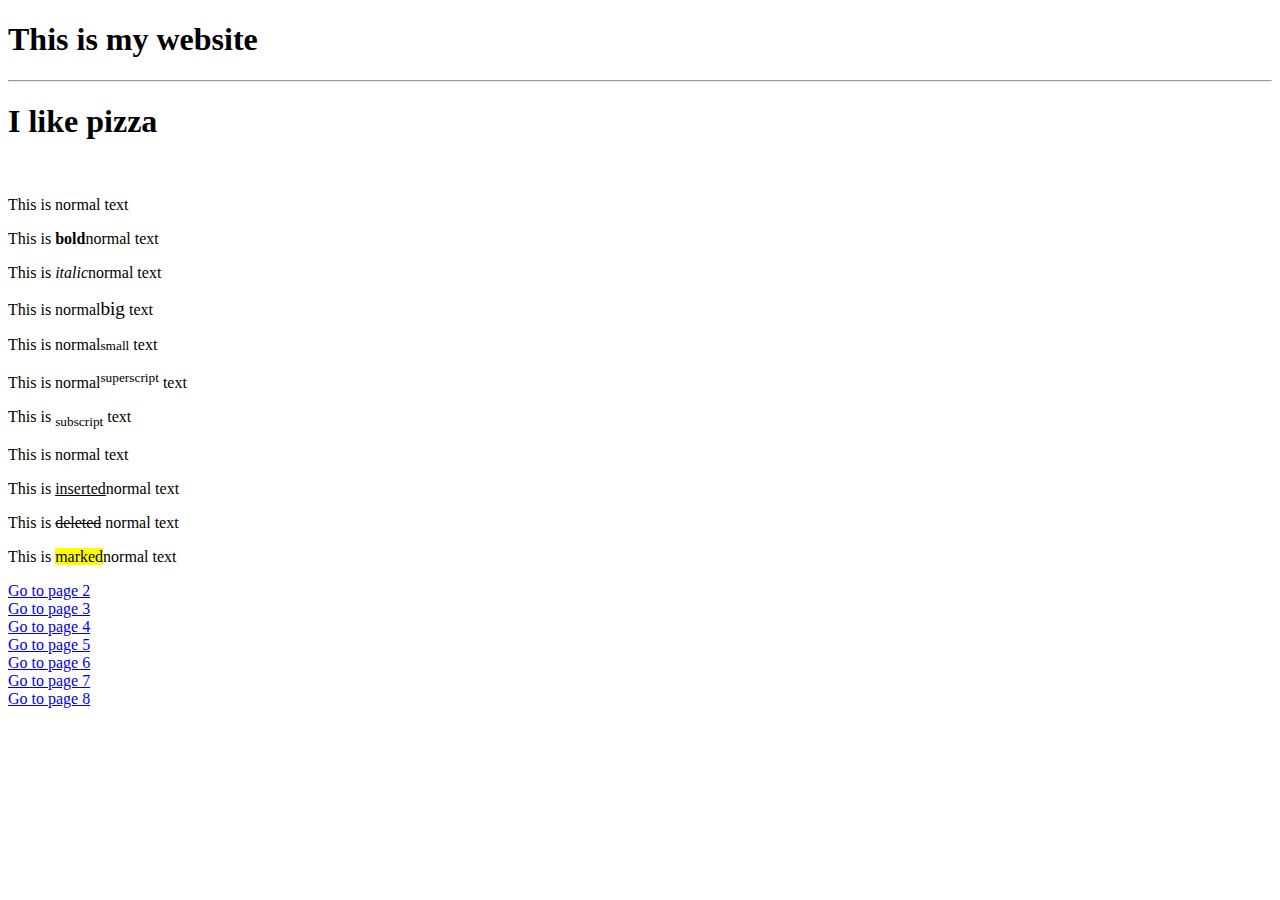
<file: index.html>
<!DOCTYPE HTML>

<html>

<head>
    <title>
        My first html website
    </title>
    <link href="https://fonts.googleapis.com/css2?family=Press+Start+2P&display=swap" rel="stylesheet">
</head>
<body >
    <!--this training for mulah intake assessment-->
    <h1> This is my website</h1>
    <hr>
    <h1>I like pizza </h1>
    <br>
    <p>This is normal text</p>
    <p>This is <b>bold</b>normal text</p>
    <p>This is <i>italic</i>normal text</p>
    <p>This is normal<big>big</big> text</p>
    <p>This is normal<small>small</small> text</p>
    <p>This is normal<sup>superscript</sup> text</p>
    <p>This is <sub>subscript</sub> text</p>
    <p>This is normal text</p>
    <p>This is <ins>inserted</ins>normal text</p>
    <p>This is <del>deleted</del> normal text</p>
    <p>This is <mark>marked</mark>normal text</p>
    <a href = "page2.html" target=_blank title="this take you to page 2(add pictures)">
        Go to page 2
    </a>
    <br>
    <a href = "page3.html" target=_blank title="this take you to page 3(add list)">
        Go to page 3
    </a>
    <br>
    <a href = "page4.html" target=_blank title="this take you to page 4(add table)">
        Go to page 4
    </a>
    <br>
    <a href = "page5.html" target=_blank title="this take you to page 5(for color)">
        Go to page 5
    </a>
    <br>
    <a href = "page6.html" target=_blank title="this take you to page 6(for span and div plus meta tags)">
        Go to page 6
    </a>
    <br>
    <a href = "page7.html" target=_blank title="this take you to page 7(for forms)">
        Go to page 7
    </a>

    <br>
    <a href = "page8.html" target=_blank title="this take you to page 8(css start)">
        Go to page 8
    </a>
</body>

</html>
</file>
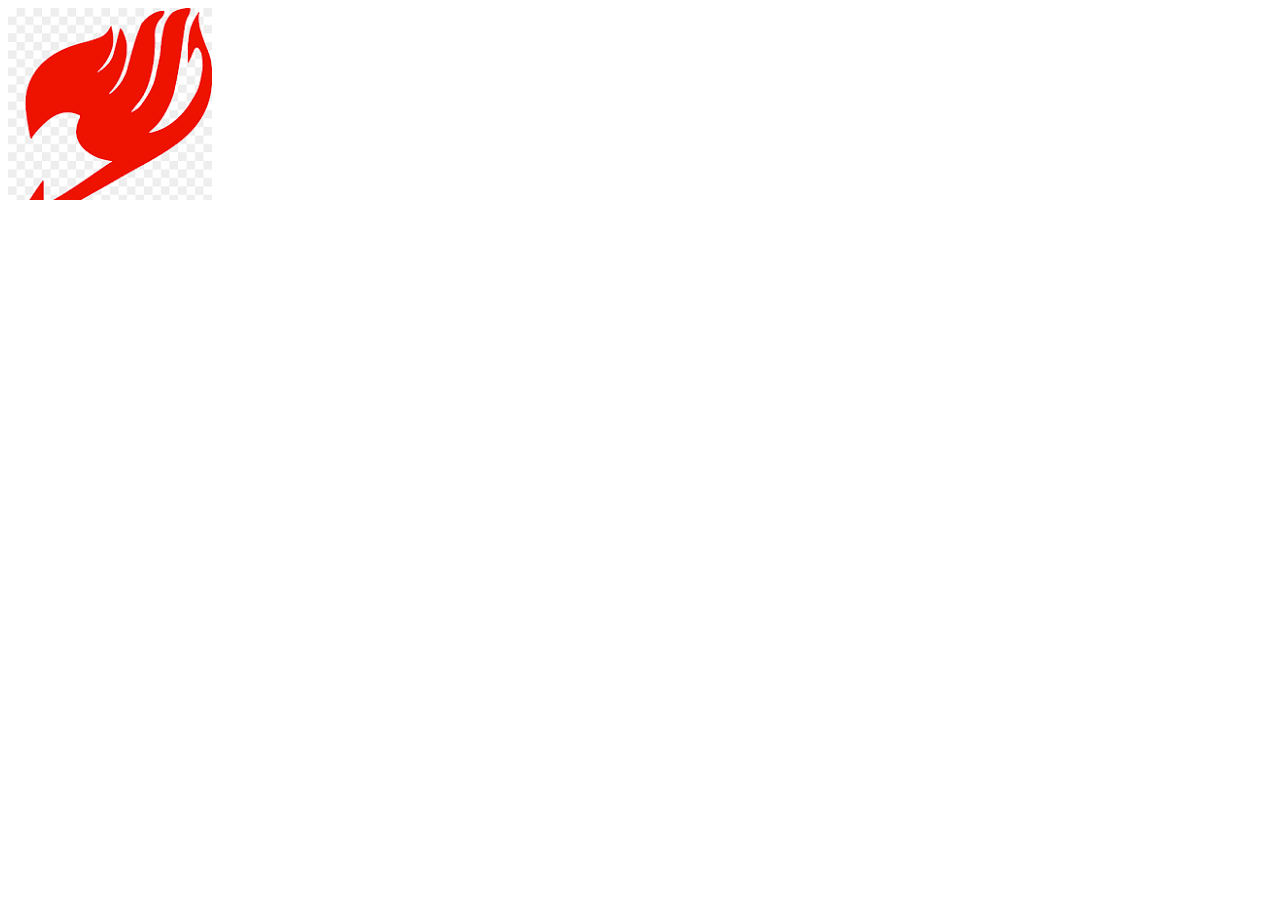
<file: page2.html>
<!DOCTYPE html>
<html lang="en">
<head>
    <meta charset="UTF-8">
    <meta name="viewport" content="width=device-width, initial-scale=1.0">
    <title>Document</title>
</head>
<body>
    <img src="/picture/download.png">
</body>
</html>
</file>
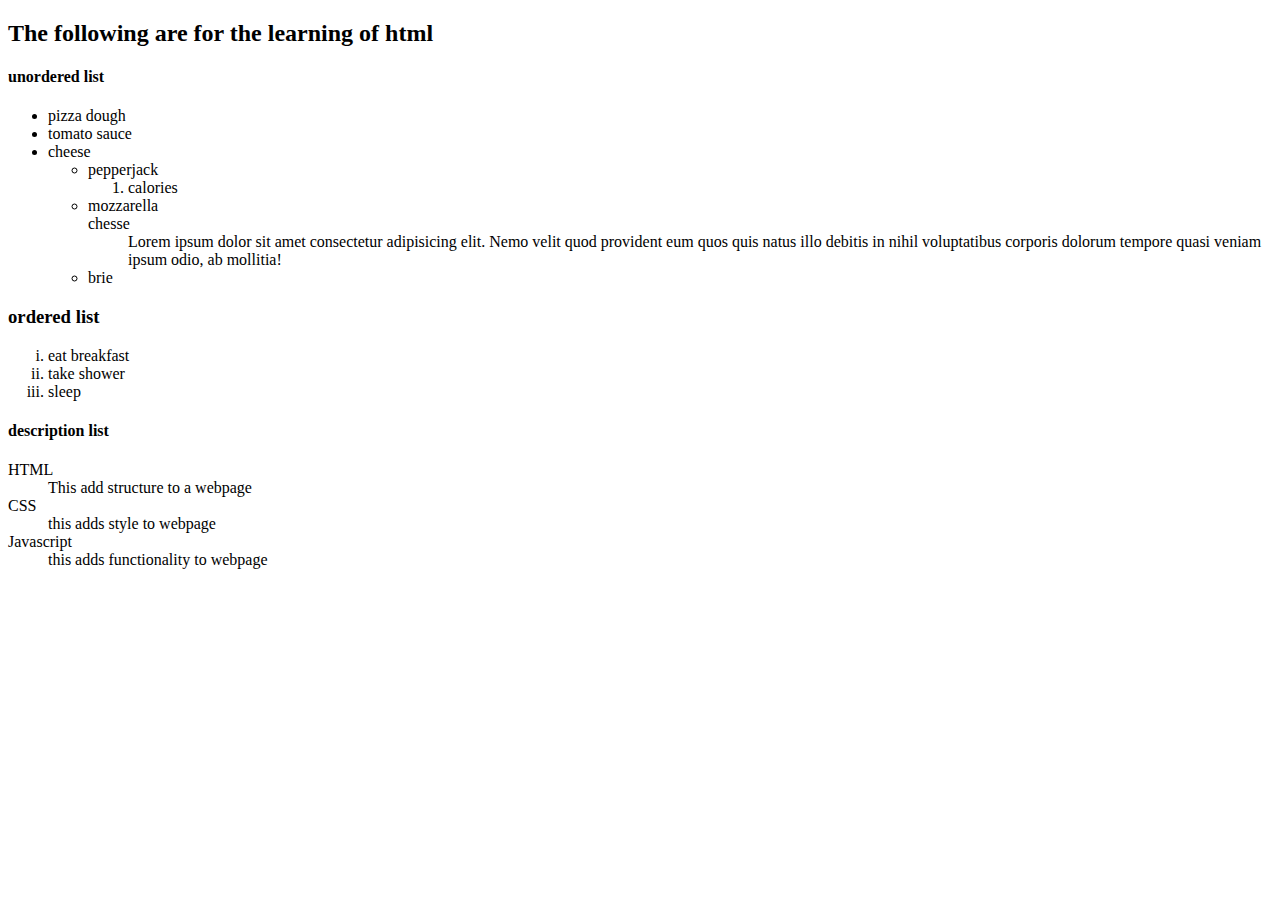
<file: page3.html>
<!DOCTYPE html>
<html lang="en">
<head>
    <meta charset="UTF-8">
    <meta name="viewport" content="width=device-width, initial-scale=1.0">
    <title>Document</title>
</head>
<body>
    <h2>The following are for the learning of html</h2>
    <h4>unordered list</h4>
    <ul>
        <li>pizza dough</li>
        <li>tomato sauce</li>
        <li>cheese
            <ul>
                <li>pepperjack</li>
                <ol>
                    <li>calories</li>
                </ol>
                <li>mozzarella</li>
                <dt>chesse</dt>
                <dd>Lorem ipsum dolor sit amet consectetur adipisicing elit. Nemo velit quod provident eum quos quis natus illo debitis in nihil voluptatibus corporis dolorum tempore quasi veniam ipsum odio, ab mollitia!</dd>
                <li>brie</li>
            </ul>
        </li>
    </ul>

    <h3>ordered list</h3>
    <ol type="i">
        <li>eat breakfast</li>
        <li>take shower</li>
        <li>sleep</li>
    </ol>

    <h4>description list</h4>
    <dl>
        <dt>HTML</dt>
        <dd>This add structure to a webpage</dd>
        <dt>CSS</dt>
        <dd>this adds style to webpage</dd>
        <dt>Javascript</dt>
        <dd>this adds functionality to webpage</dd>
    </dl>
</body>
</html>
</file>
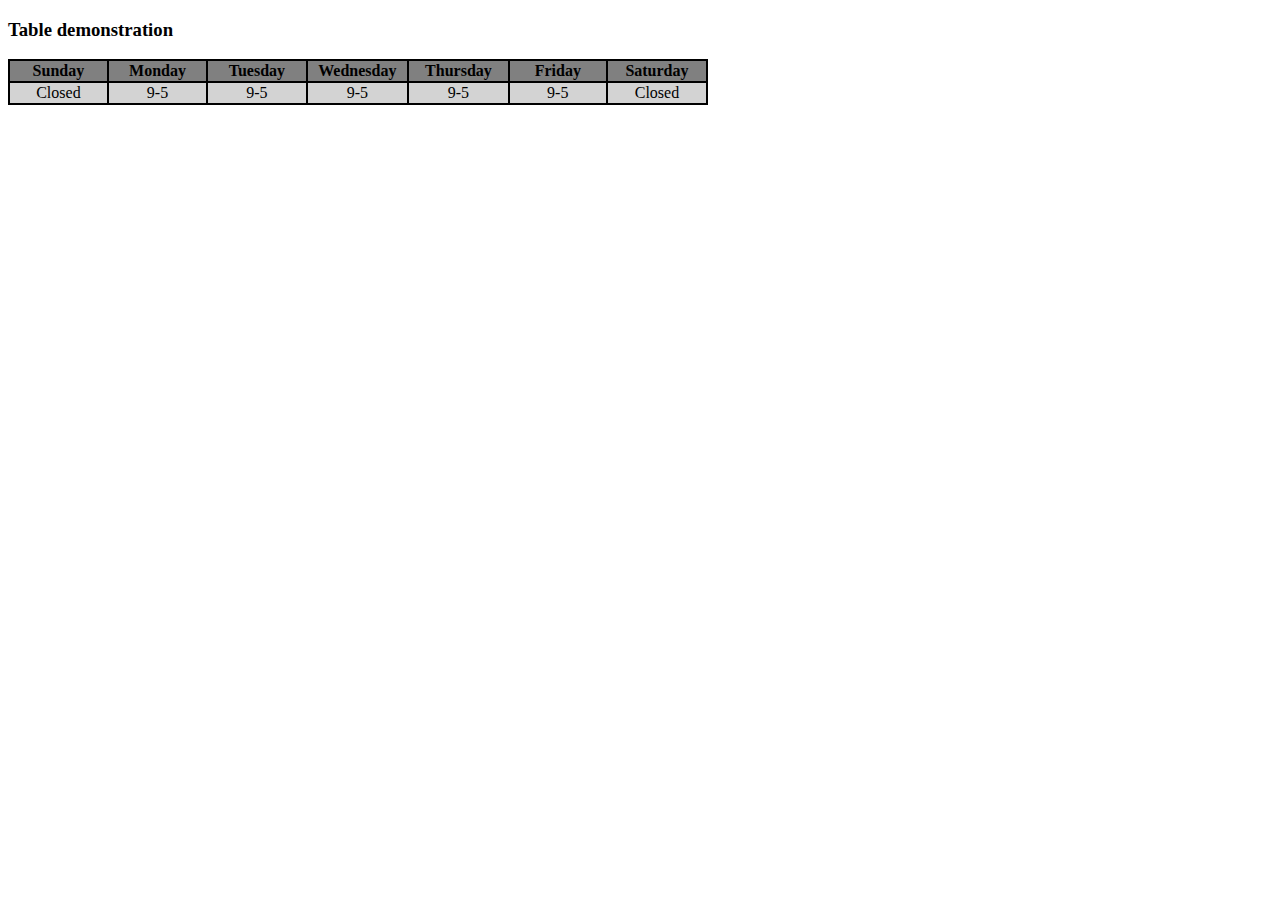
<file: page4.html>
<!DOCTYPE html>
<html lang="en">
<head>
    <meta charset="UTF-8">
    <meta name="viewport" content="width=device-width, initial-scale=1.0">
    <title>Document</title>
</head>
<body>
    <h3>Table demonstration</h3>
    <table bgcolor="black" width="700">
        <tr bgcolor="grey">
            <th width="100">Sunday</th>
            <th width="100">Monday</th>
            <th width="100">Tuesday</th>
            <th width="100">Wednesday</th>
            <th width="100">Thursday</th>
            <th width="100">Friday</th>
            <th width="100">Saturday</th>
        </tr>
        <tr bgcolor="lightgrey" align="center">
            <td>Closed</td>
            <td>9-5</td>
            <td>9-5</td>
            <td>9-5</td>
            <td>9-5</td>
            <td>9-5</td>
            <td>Closed</td>
        </tr>
    </table>
</body>
</html>
</file>
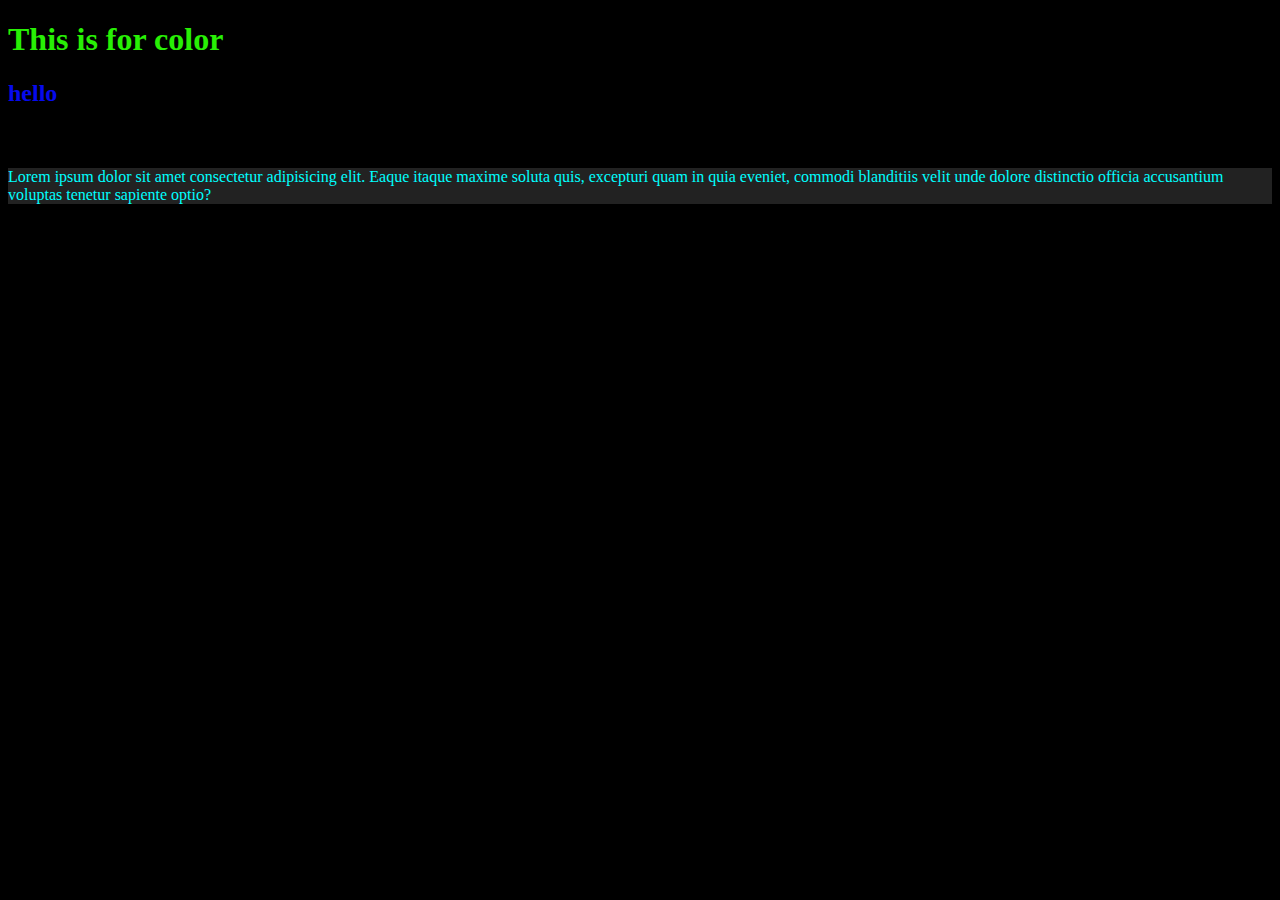
<file: page5.html>
<!DOCTYPE html>
<html lang="en">
<head>
    <meta charset="UTF-8">
    <meta name="viewport" content="width=device-width, initial-scale=1.0">
    <title>Document</title>
</head>
<body style="background-color: black;">
    <h1 style="color: #28f005;">This is for color</h1>
    <h2 style="color: rgb(6, 10, 237);">hello</h2>
    <h3>hihehehehe</h3>
    <p style="background-color: #222222; color: aqua;">
        Lorem ipsum dolor sit amet consectetur adipisicing elit. 
        Eaque itaque maxime soluta quis, excepturi quam in quia eveniet, 
        commodi blanditiis velit unde dolore distinctio officia 
        accusantium voluptas tenetur sapiente optio?
    </p>
</body>
</html>
</file>
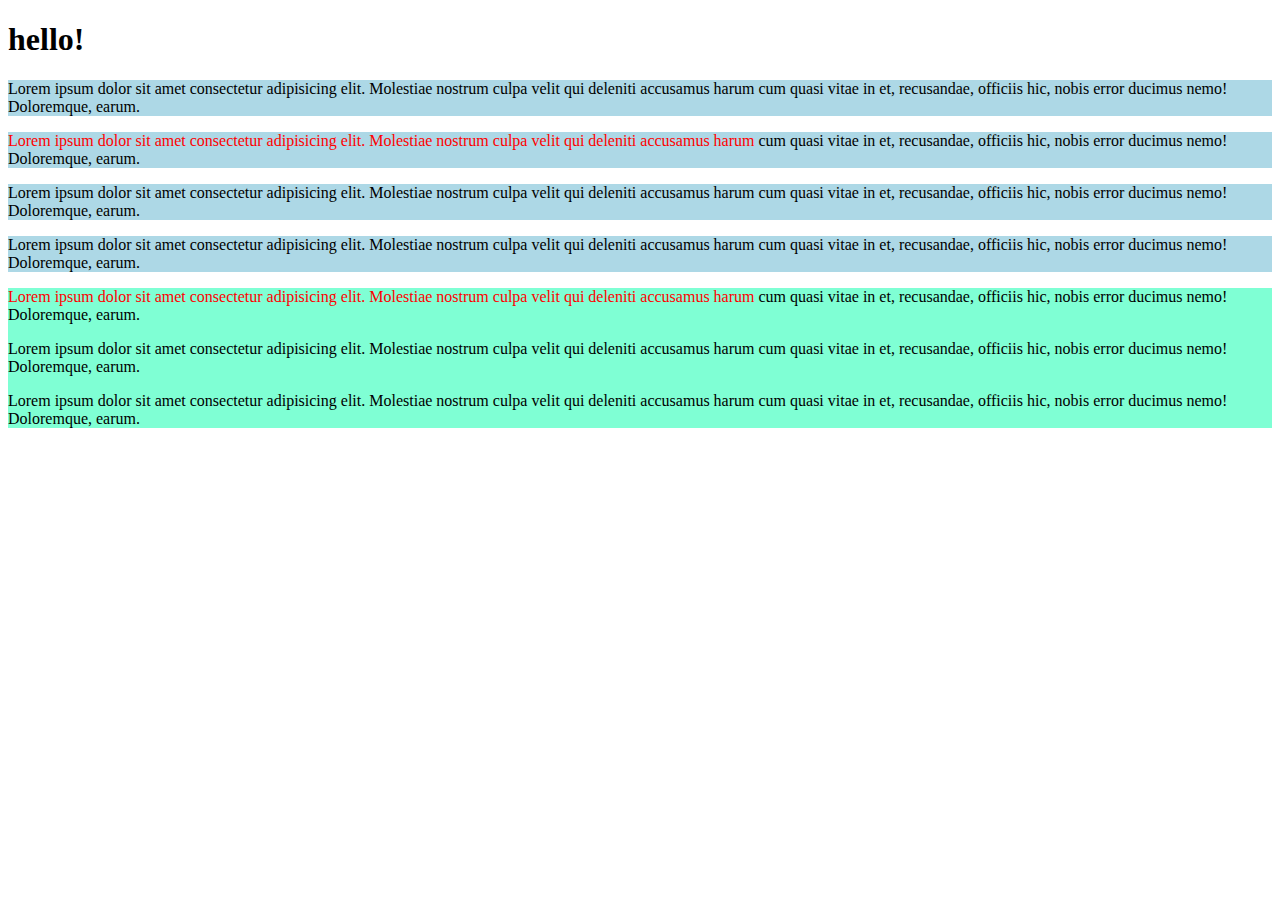
<file: page6.html>
<!DOCTYPE html>
<html lang="en">
<head>
    <meta charset="UTF-8">
    <meta name="viewport" content="width=device-width, initial-scale=1.0">
    <title>Document</title>
    <meta name="description" content="this is for the learning of meta tags">
    <meta name="keywords" content="HTML, tutorial, beginners">
    <meta name="author" content=" Ng wei jie">
    <meta name="viewport" content="width= device-width , initial-scale=1.0">
    <meta http-equiv="refresh" content="4">
</head>
<body>
    <!--span = adds markup to text or portion of a doc-->
    <!--div = defines a division of a documents-->
    <h1>hello!</h1>
    <p style="background-color: lightblue;">Lorem ipsum dolor sit amet consectetur adipisicing elit. 
        Molestiae nostrum culpa velit qui deleniti accusamus harum 
        cum quasi vitae in et, recusandae, officiis hic,
         nobis error ducimus nemo! Doloremque, earum.
    </p>
    <p style="background-color: lightblue;"><span style=" color: red;">Lorem ipsum dolor sit amet consectetur adipisicing elit. 
        Molestiae nostrum culpa velit qui deleniti accusamus harum </span>
        cum quasi vitae in et, recusandae, officiis hic,
         nobis error ducimus nemo! Doloremque, earum.
    </p>
    <p style="background-color: lightblue;">Lorem ipsum dolor sit amet consectetur adipisicing elit. 
        Molestiae nostrum culpa velit qui deleniti accusamus harum 
        cum quasi vitae in et, recusandae, officiis hic,
         nobis error ducimus nemo! Doloremque, earum.
    </p>
    <p style="background-color: lightblue;">Lorem ipsum dolor sit amet consectetur adipisicing elit. 
        Molestiae nostrum culpa velit qui deleniti accusamus harum 
        cum quasi vitae in et, recusandae, officiis hic,
         nobis error ducimus nemo! Doloremque, earum.
    </p>

    <div style="background-color: aquamarine;">
    <p><span style=" color: red;">Lorem ipsum dolor sit amet consectetur adipisicing elit. 
        Molestiae nostrum culpa velit qui deleniti accusamus harum </span>
        cum quasi vitae in et, recusandae, officiis hic,
         nobis error ducimus nemo! Doloremque, earum.
    </p>
    <p>Lorem ipsum dolor sit amet consectetur adipisicing elit. 
        Molestiae nostrum culpa velit qui deleniti accusamus harum 
        cum quasi vitae in et, recusandae, officiis hic,
         nobis error ducimus nemo! Doloremque, earum.
    </p>
    <p>Lorem ipsum dolor sit amet consectetur adipisicing elit. 
        Molestiae nostrum culpa velit qui deleniti accusamus harum 
        cum quasi vitae in et, recusandae, officiis hic,
         nobis error ducimus nemo! Doloremque, earum.
    </p>
    </div>
</body>
</html>
</file>
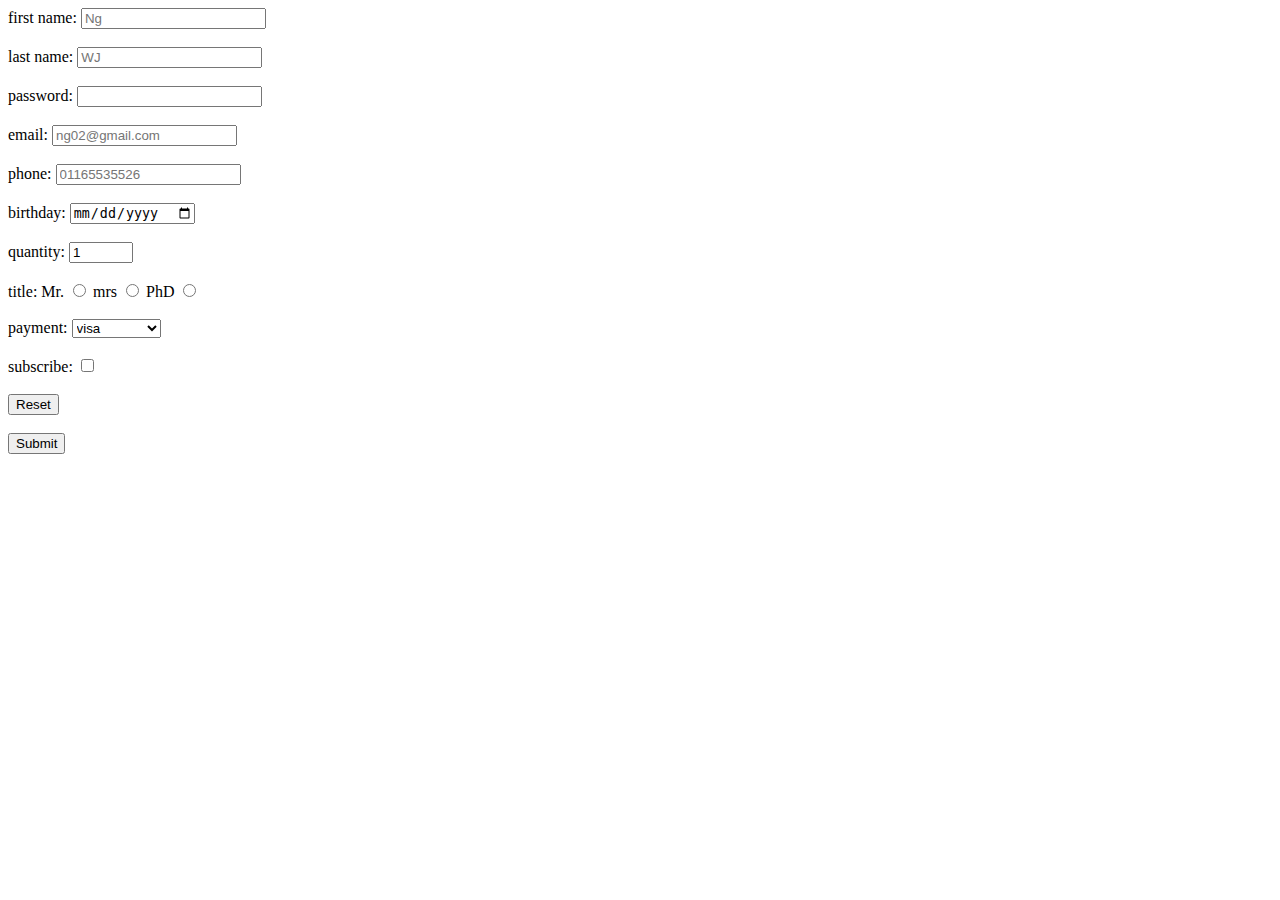
<file: page7.html>
<!DOCTYPE html>
<html lang="en">
<head>
    <meta charset="UTF-8">
    <meta name="viewport" content="width=device-width, initial-scale=1.0">
    <title>Document</title>

    
</head>
<body>
    <form action="action_page.php" method="POST">
        <div>
            <label for="forname">first name:</label>
            <input type="text" id="forname" name="forname" placeholder="Ng" required>
        </div>
        <br>
        <div>
            <label for="lastname">last name:</label>
            <input type="text" id="lastname" name="lastname" placeholder="WJ" required>
        </div>
        
        <br>
        <div>
            <label for = "pass"> password: </label>
            <input type="password" id="pass" name="pass" maxlength="12" required>
        </div>
        <br>
        <div>
            <label for="email">email:</label>
            <input type="email" id="email" name="email" placeholder="ng02@gmail.com">
        </div>
        <br>
        <div>
            <label for="phone">phone:</label>
            <input type="tel" id="phone" name="phone" placeholder="01165535526">
        </div>
        <br>
        <div>
            <label for="bday">birthday:</label>
            <input type="date" id="phone" name="bdate">
        </div>
        <br>
        <div>
            <label for="quantity">quantity:</label>
            <input type="number" id="quantity" name="quantity" min="-99" max="99" value="1" >
        </div>

        <br>
        <div>
            <label for="title">title: </label>
            <label for="Mr. ">Mr. </label>
            <input type="radio" id="Mr. " name="title" value="Mr.">

            <label for="Mrs. ">mrs</label>
            <input type="radio" id="Mrs. " name="title" value="Mrs.">

            <label for="PhD. ">PhD</label>
            <input type="radio" id="PhD. " name="title" value="PhD. ">
        </div>
        <br>

        <div>
            <label for="payment"> payment:</label>
            <select id="payment" name="payment">
                <option value="visa">visa</option>
                <option value="mastercard">mastercard</option>
                <option value="giftcard">giftcard</option>
            </select>
        </div>

        <br>

        <div>
            <label for="subscribe"> subscribe:</label>
            <input type="checkbox" id="subscribe" name="subscribe">
        </div>
        <br>

        <div>
            <input type="reset">
        </div>
        <br>
        <div>
            <input type="submit">
        </div>



    </form>
</body>
</html>
</file>
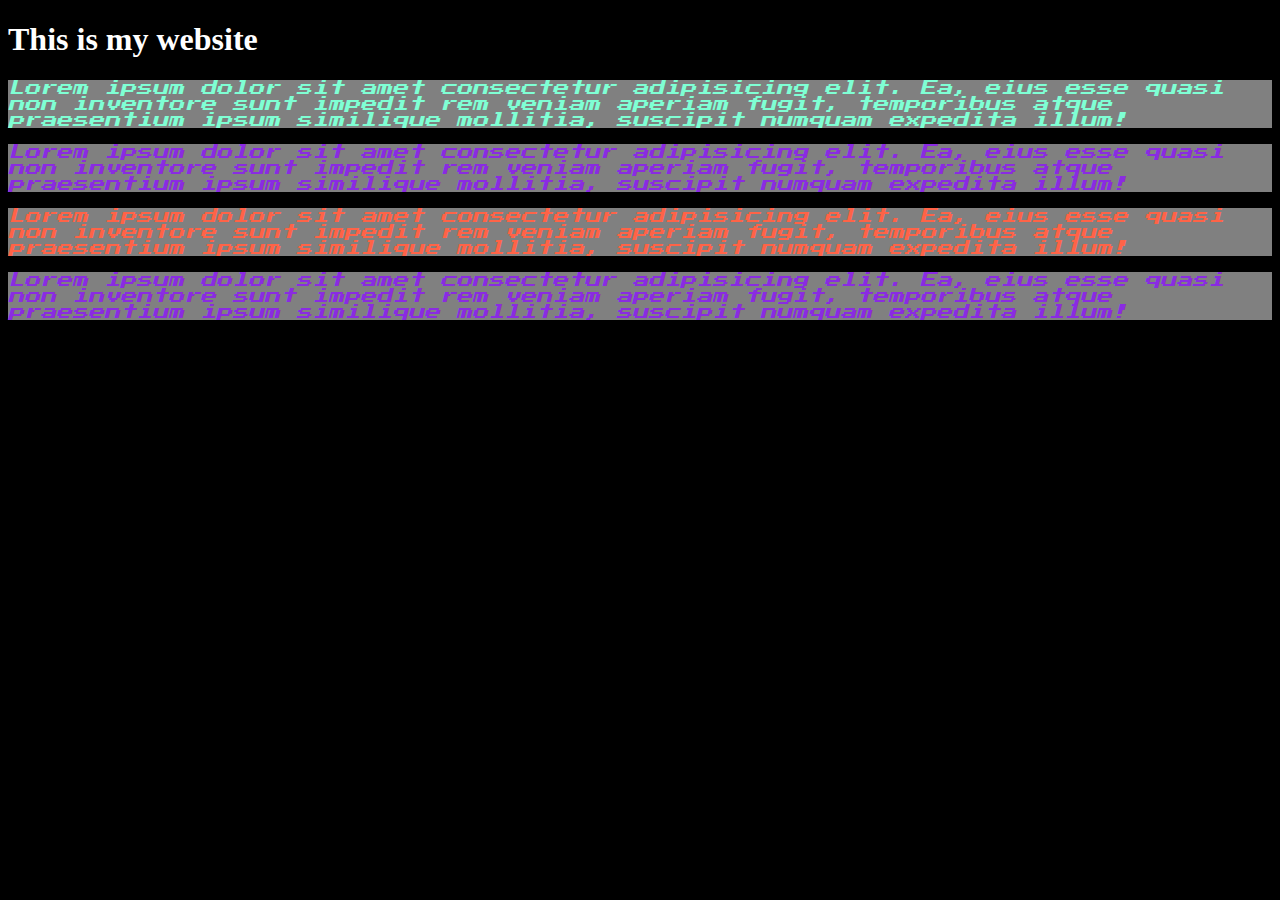
<file: page8.html>
<!DOCTYPE html>
<html lang="en">
<head>
    <meta charset="UTF-8">
    <meta name="viewport" content="width=device-width, initial-scale=1.0">
    <title>Document</title>
    <link rel="stylesheet" href="style.css">
    <link href="https://fonts.googleapis.com/css2?family=Press+Start+2P&display=swap" rel="stylesheet">
</head>
<body>
    
    <h1>This is my website</h1>
    <p id="p1" class="odd">Lorem ipsum dolor sit amet consectetur adipisicing elit. Ea, eius esse quasi non inventore sunt impedit rem veniam aperiam fugit, temporibus atque praesentium ipsum similique mollitia, suscipit numquam expedita illum!</p>
    <p id="p2" class="even">Lorem ipsum dolor sit amet consectetur adipisicing elit. Ea, eius esse quasi non inventore sunt impedit rem veniam aperiam fugit, temporibus atque praesentium ipsum similique mollitia, suscipit numquam expedita illum!</p>
    <p id="p3" class="odd">Lorem ipsum dolor sit amet consectetur adipisicing elit. Ea, eius esse quasi non inventore sunt impedit rem veniam aperiam fugit, temporibus atque praesentium ipsum similique mollitia, suscipit numquam expedita illum!</p>
    <p id="p4" class="even">Lorem ipsum dolor sit amet consectetur adipisicing elit. Ea, eius esse quasi non inventore sunt impedit rem veniam aperiam fugit, temporibus atque praesentium ipsum similique mollitia, suscipit numquam expedita illum!</p>


</body>
</html>
</file>
<file: style.css>
body{
    background-color:black ;
}
h1{
    color: white;
}
p{
    background: gray;
    color: white;
    font-family:"press Start 2P" ,"consolas", sans-serif;
    font-style: italic;
}
#p3{
    color: tomato;
}
.odd{
    color: aquamarine;
    font-family: "consolas" sans-serif;
}

.even{
    color: blueviolet;
}
</file>
